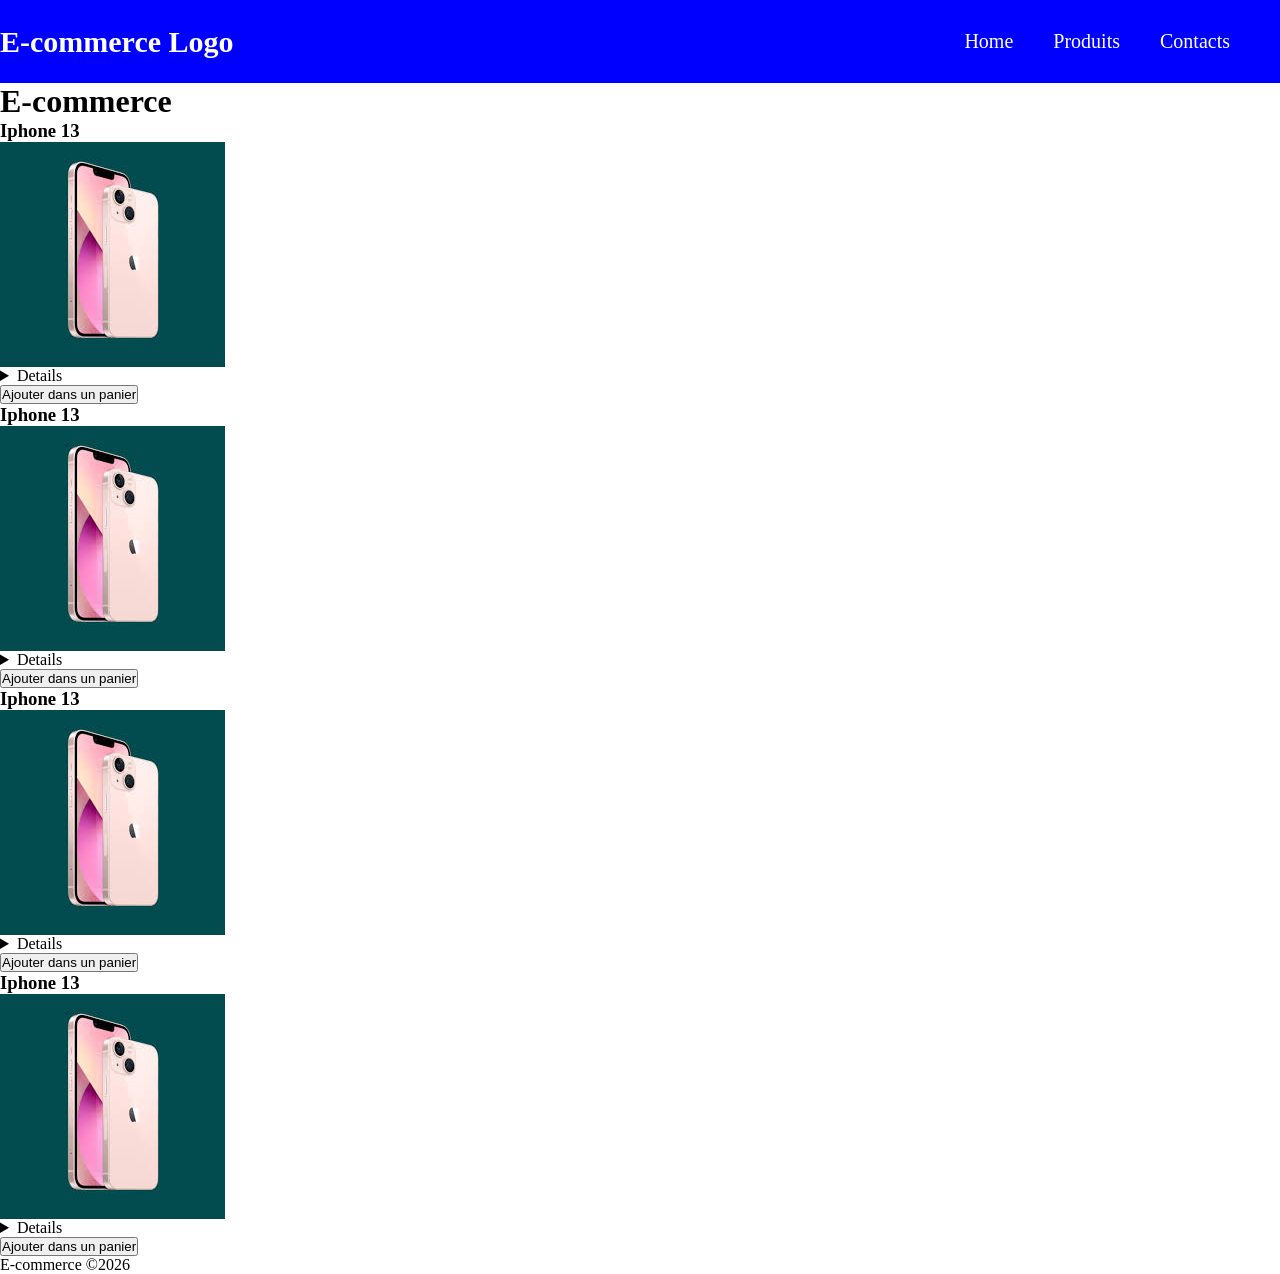
<file: index.html>
<html lang="fr">
<head>
    <title>e-commerce</title> 
    <link rel="stylesheet" href="./styles/index.css">
</head>

<!--Bar de navigation-->
<header>
  <nav class="navBar">
    <div class="logo">
      <span> E-commerce Logo</span>
    </div>

     <div class="nav-link">
         <ul class="nav-items">
            <li> <a href="#">Home</a></li>
            <li> <a href="#">Produits</a></li>
            <li> <a href="./pages/contact.html">Contacts</a></li>
         </ul>
     </div>
  </nav>
</header>

<!--Le corps de mon site -->
<body>
   <h1> E-commerce </h1> 

   <!--Affichage de produits dans un conteneur div-->
     <div>
          <h3>Iphone 13</h3>
          <img src="./images/image1.jpeg"/>
          <details>
            Ce telephone  est nouveau
          </details>
          <button>Ajouter dans un panier</button>
     </div>
          <div>
          <h3>Iphone 13</h3>
          <img src="./images/image1.jpeg"/>
          <details>
            Ce telephone  est nouveau
          </details>
          <button>Ajouter dans un panier</button>
     </div>

          <div>
          <h3>Iphone 13</h3>
          <img src="./images/image1.jpeg"/>
          <details>
            Ce telephone  est nouveau
          </details>
          <button>Ajouter dans un panier</button>
     </div>

          <div>
          <h3>Iphone 13</h3>
          <img src="./images/image1.jpeg"/>
          <details>
            Ce telephone  est nouveau
          </details>
          <button>Ajouter dans un panier</button>
     </div>




     <script src="./scripts/main.js"></script>
    
</body>



<!--Le footer ou la signature de mon site  ! -->
<footer>
  <span>E-commerce</span>
&copy;2026
</footer>



</html>
</file>
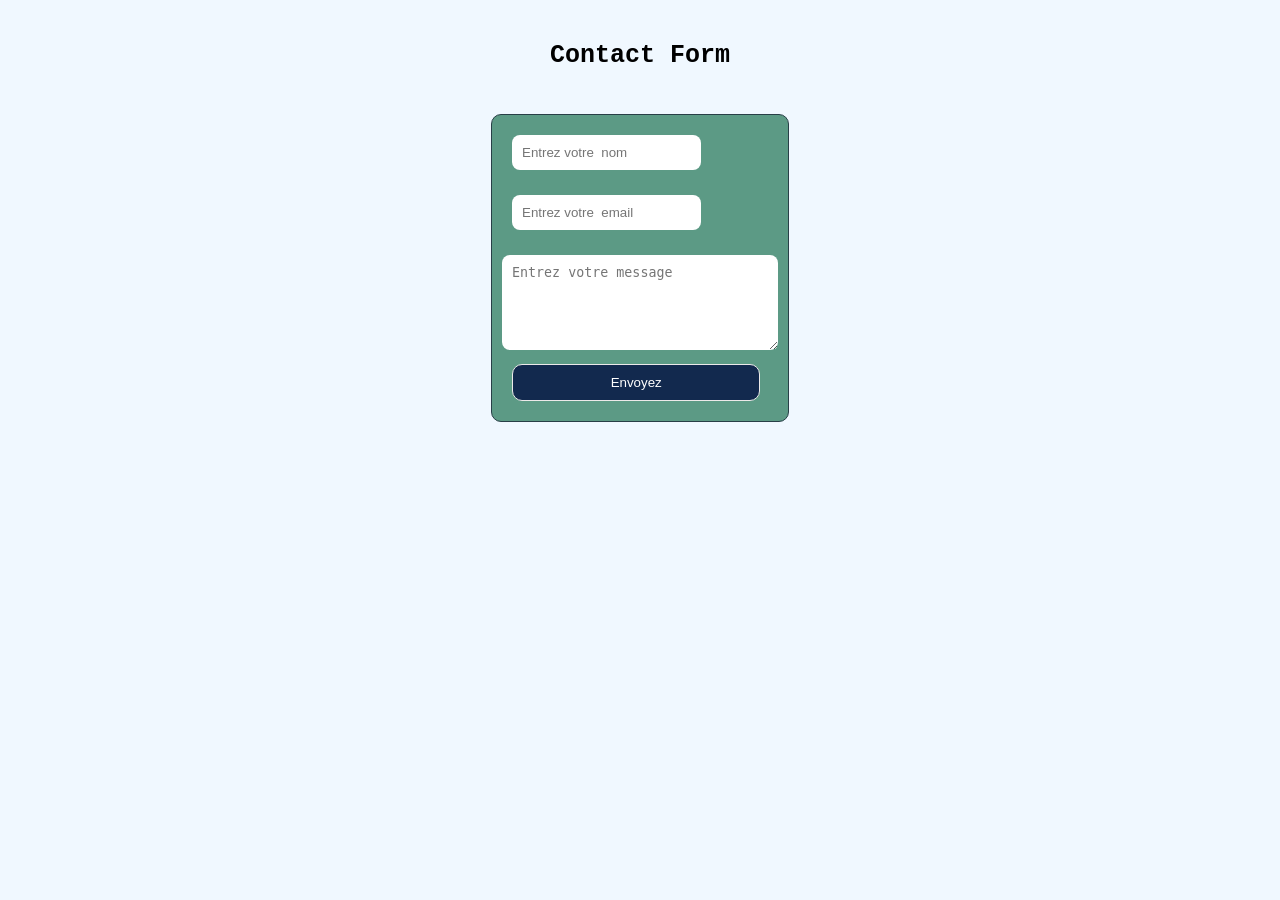
<file: pages/contact.html>
<!DOCTYPE html>
<html lang="fr">
<head>
    <meta charset="UTF-8">
    <meta name="viewport" content="width=device-width, initial-scale=1.0">
    <link rel="stylesheet" href="../styles/contact.css">
    <title>Contact</title>
</head>


<body>
    <div class="contact-container">


    <h4>Contact  Form</h4>
    <div class="forms">
    <form action="../index.html">
        <input type="text" name="nom" placeholder="Entrez votre  nom "> <br>
        <input type="email" name="email" placeholder="Entrez votre  email"> <br>
        <textarea name="message" id="message" cols="30" rows="5" placeholder="Entrez votre message"></textarea> <br/>

        <button>Envoyez</button>
    </form>
    </div>

    </div>
</body>

</html>
</file>
<file: styles/index.css>
*{
    padding:0%;
    margin: 0%;
}
header{

    background-color: blue;
}
.logo span{
   color: white;
   font-size: 30px;
   font-weight: bold;

}

.navBar{
    display: flex;
    align-items: center;
    justify-content: space-between;


}

.nav-link{
    display:flex;
    align-items: center;
    margin: 20px;
}
.nav-items{
 display: flex;   
 flex-direction: row;
 margin: 10px;
}
.nav-items li {
    list-style-type: none;
}
.nav-items li a{
    color: white;
    margin: 20px;
    font-size: 20px;
    text-decoration: none;
}
.nav-items li a:hover{
    color: green;
    transition: 0.5s;
}
</file>
<file: styles/contact.css>
body{
    background-color: aliceblue;
    padding:0px;

}

.contact-container{
    display: flex;
    flex-direction: column;
    justify-content: center;
    align-items:center;
}
h4{
    font-weight: bold;
    font-size: 25px;
    font-family: 'Courier New', Courier, monospace;
}

input{
    padding: 10px;
    margin: 10px;
    margin-bottom:15px;
    border-radius: 8px;
    border: none;
    outline: none;

}

textarea{
    margin-top: 10px;
    flex: 4em;
    padding: 10px;
     border-radius: 8px;
    border: none;
    outline: none;
}
button{
    padding: 10px;
    margin: 10px;
    width: 90%;
    padding-right: 10px;
    border-radius: 10px;
    border:1px solid  rgb(236, 233, 233);
    outline: none;
    background-color: rgb(18, 41, 78);
    color: white;
    cursor: pointer;


}
button:hover{
    background-color: green;
    color: white;
    transition: 0.5s;
}
form{
    position: relative;
    float: left;
}
.forms{
flex-direction: column;
align-items:center;
background-color: rgb(92, 154, 133);
border-radius: 10px;
border: 1px solid rgb(40, 63, 71);
padding: 10px;
margin: 10px;
}
</file>
